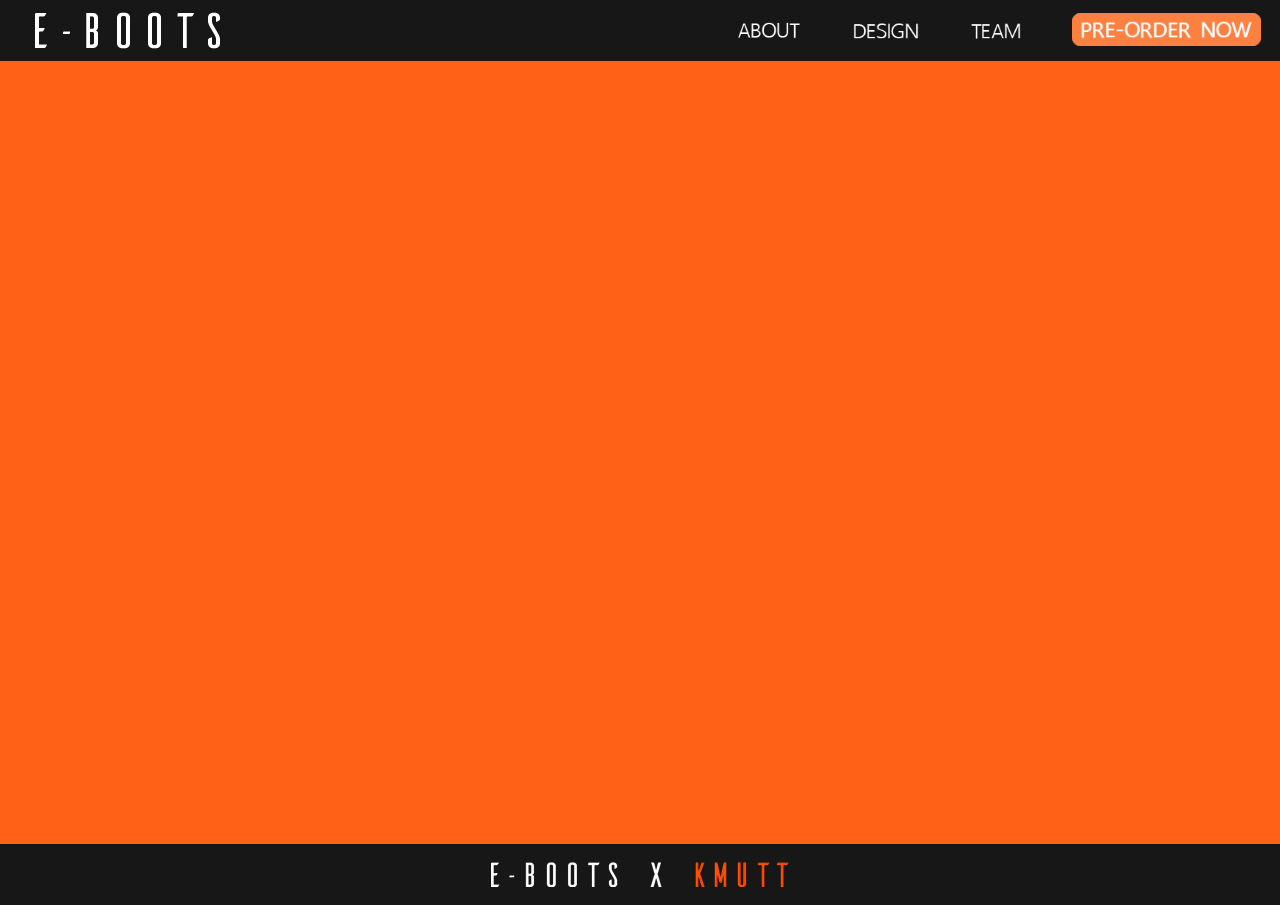
<file: design.html>
<!DOCTYPE html>
<html class="nojs html css_verticalspacer" lang="en-US">
 <head>

  <meta http-equiv="Content-type" content="text/html;charset=UTF-8"/>
  <meta name="generator" content="2018.0.0.379"/>
  <meta name="viewport" content="width=device-width, initial-scale=1.0"/>
  
  <script type="text/javascript">
   // Update the 'nojs'/'js' class on the html node
document.documentElement.className = document.documentElement.className.replace(/\bnojs\b/g, 'js');

// Check that all required assets are uploaded and up-to-date
if(typeof Muse == "undefined") window.Muse = {}; window.Muse.assets = {"required":["museutils.js", "museconfig.js", "jquery.watch.js", "require.js", "design.css"], "outOfDate":[]};
</script>
  
  <title>DESIGN</title>
  <!-- CSS -->
  <link rel="stylesheet" type="text/css" href="css/site_global.css?crc=444006867"/>
  <link rel="stylesheet" type="text/css" href="css/master_a-master.css?crc=397226422"/>
  <link rel="stylesheet" type="text/css" href="css/design.css?crc=3995842743" id="pagesheet"/>
  <!-- IE-only CSS -->
  <!--[if lt IE 9]>
  <link rel="stylesheet" type="text/css" href="css/nomq_preview_master_a-master.css?crc=230545620" id="nomq_pagesheet"/>
  <![endif]-->
   </head>
 <body>

  <div class="clearfix borderbox" id="page"><!-- group -->
   <div class="browser_width grpelem" id="u242-bw">
    <div id="u242"><!-- group -->
     <div class="clearfix" id="u242_align_to_page">
      <a class="nonblock nontext grpelem" id="u117" href="index.html" data-sizePolicy="fixed" data-pintopage="page_fluidx"><!-- simple frame --></a>
      <a class="nonblock nontext grpelem" id="u166" href="about.html"><!-- simple frame --></a>
      <a class="nonblock nontext MuseLinkActive grpelem" id="u184" href="design.html"><!-- simple frame --></a>
      <a class="nonblock nontext grpelem" id="u202" href="team.html"><!-- simple frame --></a>
      <a class="nonblock nontext grpelem" id="u141" href="pre-order.html"><!-- simple frame --></a>
     </div>
    </div>
   </div>
   <div class="verticalspacer" data-offset-top="0" data-content-above-spacer="61" data-content-below-spacer="59" data-sizePolicy="fixed" data-pintopage="page_fixedLeft"></div>
   <div class="browser_width grpelem" id="u420-bw">
    <div id="u420"><!-- group -->
     <div class="clearfix" id="u420_align_to_page">
      <div class="clip_frame grpelem" id="u435" data-sizePolicy="fixed" data-pintopage="page_fixedCenter"><!-- image -->
       <img class="block" id="u435_img" src="images/footer.png?crc=456317782" alt="" width="298" height="25"/>
      </div>
     </div>
    </div>
   </div>
  </div>
  <!-- Other scripts -->
  <script type="text/javascript">
   // Decide weather to suppress missing file error or not based on preference setting
var suppressMissingFileError = false
</script>
  <script type="text/javascript">
   window.Muse.assets.check=function(d){if(!window.Muse.assets.checked){window.Muse.assets.checked=!0;var b={},c=function(a,b){if(window.getComputedStyle){var c=window.getComputedStyle(a,null);return c&&c.getPropertyValue(b)||c&&c[b]||""}if(document.documentElement.currentStyle)return(c=a.currentStyle)&&c[b]||a.style&&a.style[b]||"";return""},a=function(a){if(a.match(/^rgb/))return a=a.replace(/\s+/g,"").match(/([\d\,]+)/gi)[0].split(","),(parseInt(a[0])<<16)+(parseInt(a[1])<<8)+parseInt(a[2]);if(a.match(/^\#/))return parseInt(a.substr(1),
16);return 0},g=function(g){for(var f=document.getElementsByTagName("link"),h=0;h<f.length;h++)if("text/css"==f[h].type){var i=(f[h].href||"").match(/\/?css\/([\w\-]+\.css)\?crc=(\d+)/);if(!i||!i[1]||!i[2])break;b[i[1]]=i[2]}f=document.createElement("div");f.className="version";f.style.cssText="display:none; width:1px; height:1px;";document.getElementsByTagName("body")[0].appendChild(f);for(h=0;h<Muse.assets.required.length;){var i=Muse.assets.required[h],l=i.match(/([\w\-\.]+)\.(\w+)$/),k=l&&l[1]?
l[1]:null,l=l&&l[2]?l[2]:null;switch(l.toLowerCase()){case "css":k=k.replace(/\W/gi,"_").replace(/^([^a-z])/gi,"_$1");f.className+=" "+k;k=a(c(f,"color"));l=a(c(f,"backgroundColor"));k!=0||l!=0?(Muse.assets.required.splice(h,1),"undefined"!=typeof b[i]&&(k!=b[i]>>>24||l!=(b[i]&16777215))&&Muse.assets.outOfDate.push(i)):h++;f.className="version";break;case "js":h++;break;default:throw Error("Unsupported file type: "+l);}}d?d().jquery!="1.8.3"&&Muse.assets.outOfDate.push("jquery-1.8.3.min.js"):Muse.assets.required.push("jquery-1.8.3.min.js");
f.parentNode.removeChild(f);if(Muse.assets.outOfDate.length||Muse.assets.required.length)f="Some files on the server may be missing or incorrect. Clear browser cache and try again. If the problem persists please contact website author.",g&&Muse.assets.outOfDate.length&&(f+="\nOut of date: "+Muse.assets.outOfDate.join(",")),g&&Muse.assets.required.length&&(f+="\nMissing: "+Muse.assets.required.join(",")),suppressMissingFileError?(f+="\nUse SuppressMissingFileError key in AppPrefs.xml to show missing file error pop up.",console.log(f)):alert(f)};location&&location.search&&location.search.match&&location.search.match(/muse_debug/gi)?
setTimeout(function(){g(!0)},5E3):g()}};
var muse_init=function(){require.config({baseUrl:""});require(["jquery","museutils","whatinput","jquery.watch"],function(d){var $ = d;$(document).ready(function(){try{
window.Muse.assets.check($);/* body */
Muse.Utils.transformMarkupToFixBrowserProblemsPreInit();/* body */
Muse.Utils.prepHyperlinks(true);/* body */
Muse.Utils.resizeHeight('.browser_width');/* resize height */
Muse.Utils.requestAnimationFrame(function() { $('body').addClass('initialized'); });/* mark body as initialized */
Muse.Utils.makeButtonsVisibleAfterSettingMinWidth();/* body */
Muse.Utils.fullPage('#page');/* 100% height page */
Muse.Utils.showWidgetsWhenReady();/* body */
Muse.Utils.transformMarkupToFixBrowserProblems();/* body */
}catch(b){if(b&&"function"==typeof b.notify?b.notify():Muse.Assert.fail("Error calling selector function: "+b),false)throw b;}})})};

</script>
  <!-- RequireJS script -->
  <script src="scripts/require.js?crc=4157109226" type="text/javascript" async data-main="scripts/museconfig.js?crc=4153641093" onload="if (requirejs) requirejs.onError = function(requireType, requireModule) { if (requireType && requireType.toString && requireType.toString().indexOf && 0 <= requireType.toString().indexOf('#scripterror')) window.Muse.assets.check(); }" onerror="window.Muse.assets.check();"></script>
   </body>
</html>
</file>
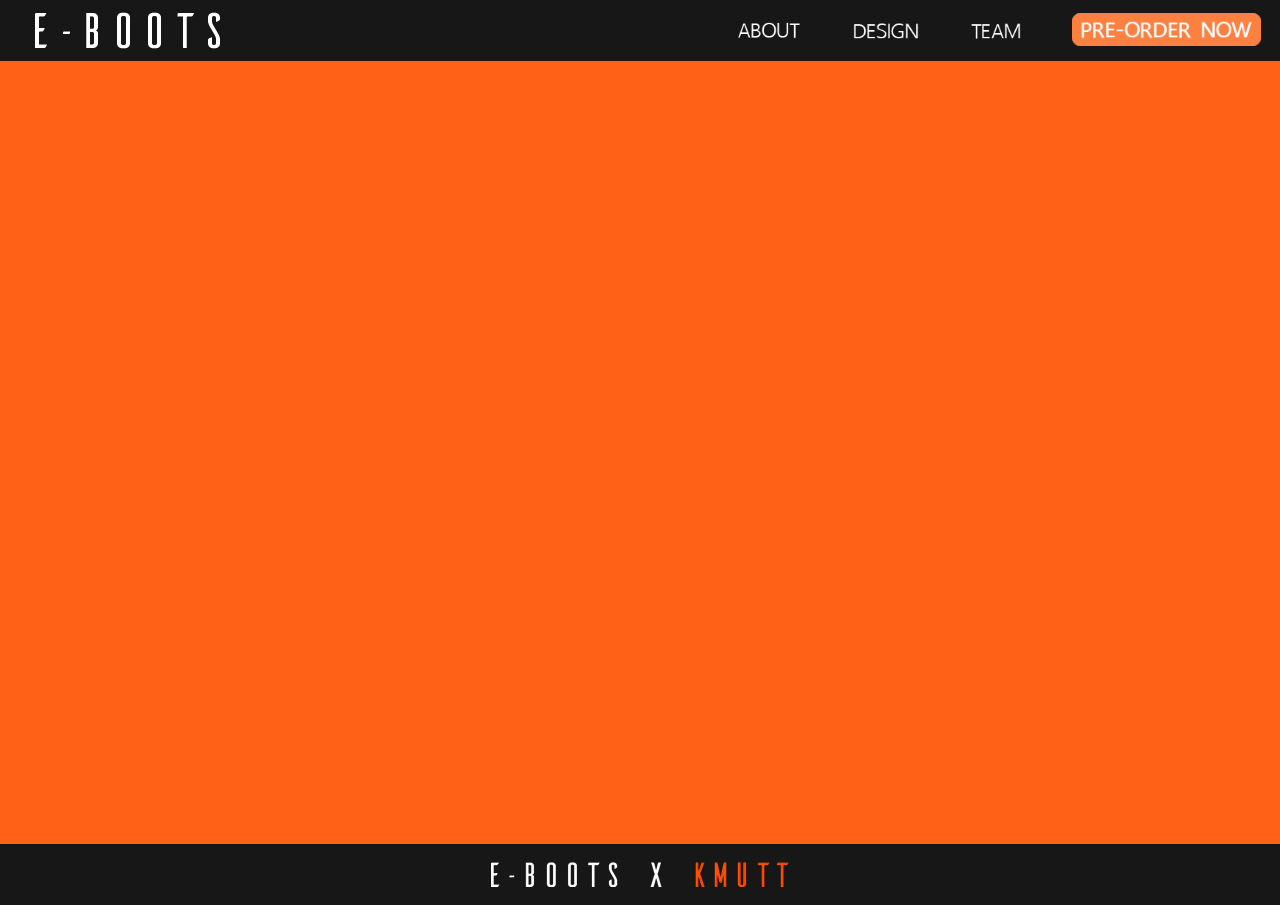
<file: pre-order.html>
<!DOCTYPE html>
<html class="nojs html css_verticalspacer" lang="en-US">
 <head>

  <meta http-equiv="Content-type" content="text/html;charset=UTF-8"/>
  <meta name="generator" content="2018.0.0.379"/>
  <meta name="viewport" content="width=device-width, initial-scale=1.0"/>
  
  <script type="text/javascript">
   // Update the 'nojs'/'js' class on the html node
document.documentElement.className = document.documentElement.className.replace(/\bnojs\b/g, 'js');

// Check that all required assets are uploaded and up-to-date
if(typeof Muse == "undefined") window.Muse = {}; window.Muse.assets = {"required":["museutils.js", "museconfig.js", "jquery.watch.js", "require.js", "pre-order.css"], "outOfDate":[]};
</script>
  
  <title>PRE-ORDER</title>
  <!-- CSS -->
  <link rel="stylesheet" type="text/css" href="css/site_global.css?crc=444006867"/>
  <link rel="stylesheet" type="text/css" href="css/master_a-master.css?crc=397226422"/>
  <link rel="stylesheet" type="text/css" href="css/pre-order.css?crc=3995842743" id="pagesheet"/>
  <!-- IE-only CSS -->
  <!--[if lt IE 9]>
  <link rel="stylesheet" type="text/css" href="css/nomq_preview_master_a-master.css?crc=230545620" id="nomq_pagesheet"/>
  <![endif]-->
   </head>
 <body>

  <div class="clearfix borderbox" id="page"><!-- group -->
   <div class="browser_width grpelem" id="u242-bw">
    <div id="u242"><!-- group -->
     <div class="clearfix" id="u242_align_to_page">
      <a class="nonblock nontext grpelem" id="u117" href="index.html" data-sizePolicy="fixed" data-pintopage="page_fluidx"><!-- simple frame --></a>
      <a class="nonblock nontext grpelem" id="u166" href="about.html"><!-- simple frame --></a>
      <a class="nonblock nontext grpelem" id="u184" href="design.html"><!-- simple frame --></a>
      <a class="nonblock nontext grpelem" id="u202" href="team.html"><!-- simple frame --></a>
      <a class="nonblock nontext MuseLinkActive grpelem" id="u141" href="pre-order.html"><!-- simple frame --></a>
     </div>
    </div>
   </div>
   <div class="verticalspacer" data-offset-top="0" data-content-above-spacer="61" data-content-below-spacer="59" data-sizePolicy="fixed" data-pintopage="page_fixedLeft"></div>
   <div class="browser_width grpelem" id="u420-bw">
    <div id="u420"><!-- group -->
     <div class="clearfix" id="u420_align_to_page">
      <div class="clip_frame grpelem" id="u435" data-sizePolicy="fixed" data-pintopage="page_fixedCenter"><!-- image -->
       <img class="block" id="u435_img" src="images/footer.png?crc=456317782" alt="" width="298" height="25"/>
      </div>
     </div>
    </div>
   </div>
  </div>
  <!-- Other scripts -->
  <script type="text/javascript">
   // Decide weather to suppress missing file error or not based on preference setting
var suppressMissingFileError = false
</script>
  <script type="text/javascript">
   window.Muse.assets.check=function(d){if(!window.Muse.assets.checked){window.Muse.assets.checked=!0;var b={},c=function(a,b){if(window.getComputedStyle){var c=window.getComputedStyle(a,null);return c&&c.getPropertyValue(b)||c&&c[b]||""}if(document.documentElement.currentStyle)return(c=a.currentStyle)&&c[b]||a.style&&a.style[b]||"";return""},a=function(a){if(a.match(/^rgb/))return a=a.replace(/\s+/g,"").match(/([\d\,]+)/gi)[0].split(","),(parseInt(a[0])<<16)+(parseInt(a[1])<<8)+parseInt(a[2]);if(a.match(/^\#/))return parseInt(a.substr(1),
16);return 0},g=function(g){for(var f=document.getElementsByTagName("link"),h=0;h<f.length;h++)if("text/css"==f[h].type){var i=(f[h].href||"").match(/\/?css\/([\w\-]+\.css)\?crc=(\d+)/);if(!i||!i[1]||!i[2])break;b[i[1]]=i[2]}f=document.createElement("div");f.className="version";f.style.cssText="display:none; width:1px; height:1px;";document.getElementsByTagName("body")[0].appendChild(f);for(h=0;h<Muse.assets.required.length;){var i=Muse.assets.required[h],l=i.match(/([\w\-\.]+)\.(\w+)$/),k=l&&l[1]?
l[1]:null,l=l&&l[2]?l[2]:null;switch(l.toLowerCase()){case "css":k=k.replace(/\W/gi,"_").replace(/^([^a-z])/gi,"_$1");f.className+=" "+k;k=a(c(f,"color"));l=a(c(f,"backgroundColor"));k!=0||l!=0?(Muse.assets.required.splice(h,1),"undefined"!=typeof b[i]&&(k!=b[i]>>>24||l!=(b[i]&16777215))&&Muse.assets.outOfDate.push(i)):h++;f.className="version";break;case "js":h++;break;default:throw Error("Unsupported file type: "+l);}}d?d().jquery!="1.8.3"&&Muse.assets.outOfDate.push("jquery-1.8.3.min.js"):Muse.assets.required.push("jquery-1.8.3.min.js");
f.parentNode.removeChild(f);if(Muse.assets.outOfDate.length||Muse.assets.required.length)f="Some files on the server may be missing or incorrect. Clear browser cache and try again. If the problem persists please contact website author.",g&&Muse.assets.outOfDate.length&&(f+="\nOut of date: "+Muse.assets.outOfDate.join(",")),g&&Muse.assets.required.length&&(f+="\nMissing: "+Muse.assets.required.join(",")),suppressMissingFileError?(f+="\nUse SuppressMissingFileError key in AppPrefs.xml to show missing file error pop up.",console.log(f)):alert(f)};location&&location.search&&location.search.match&&location.search.match(/muse_debug/gi)?
setTimeout(function(){g(!0)},5E3):g()}};
var muse_init=function(){require.config({baseUrl:""});require(["jquery","museutils","whatinput","jquery.watch"],function(d){var $ = d;$(document).ready(function(){try{
window.Muse.assets.check($);/* body */
Muse.Utils.transformMarkupToFixBrowserProblemsPreInit();/* body */
Muse.Utils.prepHyperlinks(true);/* body */
Muse.Utils.resizeHeight('.browser_width');/* resize height */
Muse.Utils.requestAnimationFrame(function() { $('body').addClass('initialized'); });/* mark body as initialized */
Muse.Utils.makeButtonsVisibleAfterSettingMinWidth();/* body */
Muse.Utils.fullPage('#page');/* 100% height page */
Muse.Utils.showWidgetsWhenReady();/* body */
Muse.Utils.transformMarkupToFixBrowserProblems();/* body */
}catch(b){if(b&&"function"==typeof b.notify?b.notify():Muse.Assert.fail("Error calling selector function: "+b),false)throw b;}})})};

</script>
  <!-- RequireJS script -->
  <script src="scripts/require.js?crc=4157109226" type="text/javascript" async data-main="scripts/museconfig.js?crc=4153641093" onload="if (requirejs) requirejs.onError = function(requireType, requireModule) { if (requireType && requireType.toString && requireType.toString().indexOf && 0 <= requireType.toString().indexOf('#scripterror')) window.Muse.assets.check(); }" onerror="window.Muse.assets.check();"></script>
   </body>
</html>
</file>
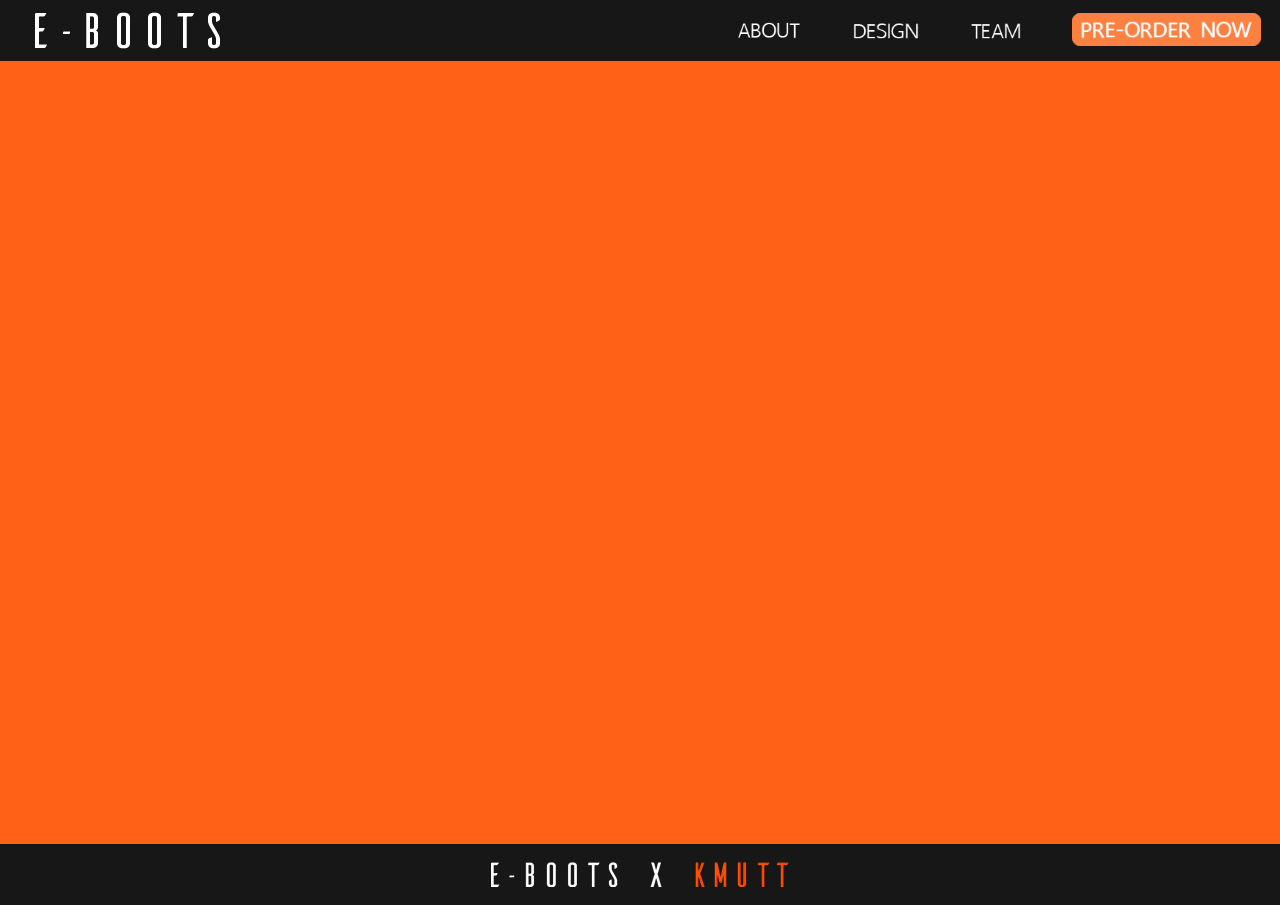
<file: team.html>
<!DOCTYPE html>
<html class="nojs html css_verticalspacer" lang="en-US">
 <head>

  <meta http-equiv="Content-type" content="text/html;charset=UTF-8"/>
  <meta name="generator" content="2018.0.0.379"/>
  <meta name="viewport" content="width=device-width, initial-scale=1.0"/>
  
  <script type="text/javascript">
   // Update the 'nojs'/'js' class on the html node
document.documentElement.className = document.documentElement.className.replace(/\bnojs\b/g, 'js');

// Check that all required assets are uploaded and up-to-date
if(typeof Muse == "undefined") window.Muse = {}; window.Muse.assets = {"required":["museutils.js", "museconfig.js", "jquery.watch.js", "require.js", "team.css"], "outOfDate":[]};
</script>
  
  <title>TEAM</title>
  <!-- CSS -->
  <link rel="stylesheet" type="text/css" href="css/site_global.css?crc=444006867"/>
  <link rel="stylesheet" type="text/css" href="css/master_a-master.css?crc=397226422"/>
  <link rel="stylesheet" type="text/css" href="css/team.css?crc=3995842743" id="pagesheet"/>
  <!-- IE-only CSS -->
  <!--[if lt IE 9]>
  <link rel="stylesheet" type="text/css" href="css/nomq_preview_master_a-master.css?crc=230545620" id="nomq_pagesheet"/>
  <![endif]-->
   </head>
 <body>

  <div class="clearfix borderbox" id="page"><!-- group -->
   <div class="browser_width grpelem" id="u242-bw">
    <div id="u242"><!-- group -->
     <div class="clearfix" id="u242_align_to_page">
      <a class="nonblock nontext grpelem" id="u117" href="index.html" data-sizePolicy="fixed" data-pintopage="page_fluidx"><!-- simple frame --></a>
      <a class="nonblock nontext grpelem" id="u166" href="about.html"><!-- simple frame --></a>
      <a class="nonblock nontext grpelem" id="u184" href="design.html"><!-- simple frame --></a>
      <a class="nonblock nontext MuseLinkActive grpelem" id="u202" href="team.html"><!-- simple frame --></a>
      <a class="nonblock nontext grpelem" id="u141" href="pre-order.html"><!-- simple frame --></a>
     </div>
    </div>
   </div>
   <div class="verticalspacer" data-offset-top="0" data-content-above-spacer="61" data-content-below-spacer="59" data-sizePolicy="fixed" data-pintopage="page_fixedLeft"></div>
   <div class="browser_width grpelem" id="u420-bw">
    <div id="u420"><!-- group -->
     <div class="clearfix" id="u420_align_to_page">
      <div class="clip_frame grpelem" id="u435" data-sizePolicy="fixed" data-pintopage="page_fixedCenter"><!-- image -->
       <img class="block" id="u435_img" src="images/footer.png?crc=456317782" alt="" width="298" height="25"/>
      </div>
     </div>
    </div>
   </div>
  </div>
  <!-- Other scripts -->
  <script type="text/javascript">
   // Decide weather to suppress missing file error or not based on preference setting
var suppressMissingFileError = false
</script>
  <script type="text/javascript">
   window.Muse.assets.check=function(d){if(!window.Muse.assets.checked){window.Muse.assets.checked=!0;var b={},c=function(a,b){if(window.getComputedStyle){var c=window.getComputedStyle(a,null);return c&&c.getPropertyValue(b)||c&&c[b]||""}if(document.documentElement.currentStyle)return(c=a.currentStyle)&&c[b]||a.style&&a.style[b]||"";return""},a=function(a){if(a.match(/^rgb/))return a=a.replace(/\s+/g,"").match(/([\d\,]+)/gi)[0].split(","),(parseInt(a[0])<<16)+(parseInt(a[1])<<8)+parseInt(a[2]);if(a.match(/^\#/))return parseInt(a.substr(1),
16);return 0},g=function(g){for(var f=document.getElementsByTagName("link"),h=0;h<f.length;h++)if("text/css"==f[h].type){var i=(f[h].href||"").match(/\/?css\/([\w\-]+\.css)\?crc=(\d+)/);if(!i||!i[1]||!i[2])break;b[i[1]]=i[2]}f=document.createElement("div");f.className="version";f.style.cssText="display:none; width:1px; height:1px;";document.getElementsByTagName("body")[0].appendChild(f);for(h=0;h<Muse.assets.required.length;){var i=Muse.assets.required[h],l=i.match(/([\w\-\.]+)\.(\w+)$/),k=l&&l[1]?
l[1]:null,l=l&&l[2]?l[2]:null;switch(l.toLowerCase()){case "css":k=k.replace(/\W/gi,"_").replace(/^([^a-z])/gi,"_$1");f.className+=" "+k;k=a(c(f,"color"));l=a(c(f,"backgroundColor"));k!=0||l!=0?(Muse.assets.required.splice(h,1),"undefined"!=typeof b[i]&&(k!=b[i]>>>24||l!=(b[i]&16777215))&&Muse.assets.outOfDate.push(i)):h++;f.className="version";break;case "js":h++;break;default:throw Error("Unsupported file type: "+l);}}d?d().jquery!="1.8.3"&&Muse.assets.outOfDate.push("jquery-1.8.3.min.js"):Muse.assets.required.push("jquery-1.8.3.min.js");
f.parentNode.removeChild(f);if(Muse.assets.outOfDate.length||Muse.assets.required.length)f="Some files on the server may be missing or incorrect. Clear browser cache and try again. If the problem persists please contact website author.",g&&Muse.assets.outOfDate.length&&(f+="\nOut of date: "+Muse.assets.outOfDate.join(",")),g&&Muse.assets.required.length&&(f+="\nMissing: "+Muse.assets.required.join(",")),suppressMissingFileError?(f+="\nUse SuppressMissingFileError key in AppPrefs.xml to show missing file error pop up.",console.log(f)):alert(f)};location&&location.search&&location.search.match&&location.search.match(/muse_debug/gi)?
setTimeout(function(){g(!0)},5E3):g()}};
var muse_init=function(){require.config({baseUrl:""});require(["jquery","museutils","whatinput","jquery.watch"],function(d){var $ = d;$(document).ready(function(){try{
window.Muse.assets.check($);/* body */
Muse.Utils.transformMarkupToFixBrowserProblemsPreInit();/* body */
Muse.Utils.prepHyperlinks(true);/* body */
Muse.Utils.resizeHeight('.browser_width');/* resize height */
Muse.Utils.requestAnimationFrame(function() { $('body').addClass('initialized'); });/* mark body as initialized */
Muse.Utils.makeButtonsVisibleAfterSettingMinWidth();/* body */
Muse.Utils.fullPage('#page');/* 100% height page */
Muse.Utils.showWidgetsWhenReady();/* body */
Muse.Utils.transformMarkupToFixBrowserProblems();/* body */
}catch(b){if(b&&"function"==typeof b.notify?b.notify():Muse.Assert.fail("Error calling selector function: "+b),false)throw b;}})})};

</script>
  <!-- RequireJS script -->
  <script src="scripts/require.js?crc=4157109226" type="text/javascript" async data-main="scripts/museconfig.js?crc=4153641093" onload="if (requirejs) requirejs.onError = function(requireType, requireModule) { if (requireType && requireType.toString && requireType.toString().indexOf && 0 <= requireType.toString().indexOf('#scripterror')) window.Muse.assets.check(); }" onerror="window.Muse.assets.check();"></script>
   </body>
</html>
</file>
<file: css/site_global.css>
html{min-height:100%;min-width:100%;-ms-text-size-adjust:none;}body,div,dl,dt,dd,ul,ol,li,nav,h1,h2,h3,h4,h5,h6,pre,code,form,fieldset,legend,input,button,textarea,p,blockquote,th,td,a{margin:0px;padding:0px;border-width:0px;border-style:solid;border-color:transparent;-webkit-transform-origin:left top;-ms-transform-origin:left top;-o-transform-origin:left top;transform-origin:left top;background-repeat:no-repeat;}button.submit-btn{-moz-box-sizing:content-box;-webkit-box-sizing:content-box;box-sizing:content-box;}.transition{-webkit-transition-property:background-image,background-position,background-color,border-color,border-radius,color,font-size,font-style,font-weight,letter-spacing,line-height,text-align,box-shadow,text-shadow,opacity;transition-property:background-image,background-position,background-color,border-color,border-radius,color,font-size,font-style,font-weight,letter-spacing,line-height,text-align,box-shadow,text-shadow,opacity;}.transition *{-webkit-transition:inherit;transition:inherit;}table{border-collapse:collapse;border-spacing:0px;}fieldset,img{border:0px;border-style:solid;-webkit-transform-origin:left top;-ms-transform-origin:left top;-o-transform-origin:left top;transform-origin:left top;}address,caption,cite,code,dfn,em,strong,th,var,optgroup{font-style:inherit;font-weight:inherit;}del,ins{text-decoration:none;}li{list-style:none;}caption,th{text-align:left;}h1,h2,h3,h4,h5,h6{font-size:100%;font-weight:inherit;}input,button,textarea,select,optgroup,option{font-family:inherit;font-size:inherit;font-style:inherit;font-weight:inherit;}.form-grp input,.form-grp textarea{-webkit-appearance:none;-webkit-border-radius:0;}body{font-family:Arial, Helvetica Neue, Helvetica, sans-serif;text-align:left;font-size:14px;line-height:17px;word-wrap:break-word;text-rendering:optimizeLegibility;-moz-font-feature-settings:'liga';-ms-font-feature-settings:'liga';-webkit-font-feature-settings:'liga';font-feature-settings:'liga';}a:link{color:#0000FF;text-decoration:underline;}a:visited{color:#800080;text-decoration:underline;}a:hover{color:#0000FF;text-decoration:underline;}a:active{color:#EE0000;text-decoration:underline;}a.nontext{color:black;text-decoration:none;font-style:normal;font-weight:normal;}.normal_text{color:#000000;direction:ltr;font-family:Arial, Helvetica Neue, Helvetica, sans-serif;font-size:14px;font-style:normal;font-weight:normal;letter-spacing:0px;line-height:17px;text-align:left;text-decoration:none;text-indent:0px;text-transform:none;vertical-align:0px;padding:0px;}.list0 li:before{position:absolute;right:100%;letter-spacing:0px;text-decoration:none;font-weight:normal;font-style:normal;}.rtl-list li:before{right:auto;left:100%;}.nls-None > li:before,.nls-None .list3 > li:before,.nls-None .list6 > li:before{margin-right:6px;content:'•';}.nls-None .list1 > li:before,.nls-None .list4 > li:before,.nls-None .list7 > li:before{margin-right:6px;content:'○';}.nls-None,.nls-None .list1,.nls-None .list2,.nls-None .list3,.nls-None .list4,.nls-None .list5,.nls-None .list6,.nls-None .list7,.nls-None .list8{padding-left:34px;}.nls-None.rtl-list,.nls-None .list1.rtl-list,.nls-None .list2.rtl-list,.nls-None .list3.rtl-list,.nls-None .list4.rtl-list,.nls-None .list5.rtl-list,.nls-None .list6.rtl-list,.nls-None .list7.rtl-list,.nls-None .list8.rtl-list{padding-left:0px;padding-right:34px;}.nls-None .list2 > li:before,.nls-None .list5 > li:before,.nls-None .list8 > li:before{margin-right:6px;content:'-';}.nls-None.rtl-list > li:before,.nls-None .list1.rtl-list > li:before,.nls-None .list2.rtl-list > li:before,.nls-None .list3.rtl-list > li:before,.nls-None .list4.rtl-list > li:before,.nls-None .list5.rtl-list > li:before,.nls-None .list6.rtl-list > li:before,.nls-None .list7.rtl-list > li:before,.nls-None .list8.rtl-list > li:before{margin-right:0px;margin-left:6px;}.TabbedPanelsTab{white-space:nowrap;}.MenuBar .MenuBarView,.MenuBar .SubMenuView{display:block;list-style:none;}.MenuBar .SubMenu{display:none;position:absolute;}.NoWrap{white-space:nowrap;word-wrap:normal;}.rootelem{margin-left:auto;margin-right:auto;}.colelem{display:inline;float:left;clear:both;}.clearfix:after{content:"\0020";visibility:hidden;display:block;height:0px;clear:both;}*:first-child+html .clearfix{zoom:1;}.clip_frame{overflow:hidden;}.popup_anchor{position:relative;width:0px;height:0px;}.allow_click_through *{pointer-events:auto;}.popup_element{z-index:100000;}.svg{display:block;vertical-align:top;}span.wrap{content:'';clear:left;display:block;}span.actAsInlineDiv{display:inline-block;}.position_content,.excludeFromNormalFlow{float:left;}.preload_images{position:absolute;overflow:hidden;left:-9999px;top:-9999px;height:1px;width:1px;}.preload{height:1px;width:1px;}.animateStates{-webkit-transition:0.3s ease-in-out;-moz-transition:0.3s ease-in-out;-o-transition:0.3s ease-in-out;transition:0.3s ease-in-out;}[data-whatinput="mouse"] *:focus,[data-whatinput="touch"] *:focus,input:focus,textarea:focus{outline:none;}textarea{resize:none;overflow:auto;}.allow_click_through,.fld-prompt{pointer-events:none;}.wrapped-input{position:absolute;top:0px;left:0px;background:transparent;border:none;}.submit-btn{z-index:50000;cursor:pointer;}.anchor_item{width:22px;height:18px;}.MenuBar .SubMenuVisible,.MenuBarVertical .SubMenuVisible,.MenuBar .SubMenu .SubMenuVisible,.popup_element.Active,span.actAsPara,.actAsDiv,a.nonblock.nontext,img.block{display:block;}.widget_invisible,.js .invi,.js .mse_pre_init{visibility:hidden;}.ose_ei{visibility:hidden;z-index:0;}.no_vert_scroll{overflow-y:hidden;}.always_vert_scroll{overflow-y:scroll;}.always_horz_scroll{overflow-x:scroll;}.fullscreen{overflow:hidden;left:0px;top:0px;position:fixed;height:100%;width:100%;-moz-box-sizing:border-box;-webkit-box-sizing:border-box;-ms-box-sizing:border-box;box-sizing:border-box;}.fullwidth{position:absolute;}.borderbox{-moz-box-sizing:border-box;-webkit-box-sizing:border-box;-ms-box-sizing:border-box;box-sizing:border-box;}.scroll_wrapper{position:absolute;overflow:auto;left:0px;right:0px;top:0px;bottom:0px;padding-top:0px;padding-bottom:0px;margin-top:0px;margin-bottom:0px;}.browser_width > *{position:absolute;left:0px;right:0px;}.grpelem,.accordion_wrapper{display:inline;float:left;}.fld-checkbox input[type=checkbox],.fld-radiobutton input[type=radio]{position:absolute;overflow:hidden;clip:rect(0px, 0px, 0px, 0px);height:1px;width:1px;margin:-1px;padding:0px;border:0px;}.fld-checkbox input[type=checkbox] + label,.fld-radiobutton input[type=radio] + label{display:inline-block;background-repeat:no-repeat;cursor:pointer;float:left;width:100%;height:100%;}.pointer_cursor,.fld-recaptcha-mode,.fld-recaptcha-refresh,.fld-recaptcha-help{cursor:pointer;}p,h1,h2,h3,h4,h5,h6,ol,ul,span.actAsPara{max-height:1000000px;}.superscript{vertical-align:super;font-size:66%;line-height:0px;}.subscript{vertical-align:sub;font-size:66%;line-height:0px;}.horizontalSlideShow{-ms-touch-action:pan-y;touch-action:pan-y;}.verticalSlideShow{-ms-touch-action:pan-x;touch-action:pan-x;}.colelem100,.verticalspacer{clear:both;}.list0 li,.MenuBar .MenuItemContainer,.SlideShowContentPanel .fullscreen img,.css_verticalspacer .verticalspacer{position:relative;}.popup_element.Inactive,.js .disn,.js .an_invi,.hidden,.breakpoint{display:none;}#muse_css_mq{position:absolute;display:none;background-color:#FFFFFE;}.fluid_height_spacer{width:0.01px;}.muse_check_css{display:none;position:fixed;}@media screen and (-webkit-min-device-pixel-ratio:0){body{text-rendering:auto;}}
</file>
<file: css/master_a-master.css>
#u117{opacity:1;-ms-filter:"progid:DXImageTransform.Microsoft.Alpha(Opacity=100)";filter:alpha(opacity=100);background:transparent url("../images/logo-e-boots%20over.png?crc=405517152") no-repeat left top;background-size:contain;}#u117:hover{opacity:1;-ms-filter:"progid:DXImageTransform.Microsoft.Alpha(Opacity=100)";filter:alpha(opacity=100);background:transparent url("../images/logo-e-boots%20roll%20over.png?crc=4187578405") no-repeat left top;background-size:contain;}#u117:active{opacity:1;-ms-filter:"progid:DXImageTransform.Microsoft.Alpha(Opacity=100)";filter:alpha(opacity=100);background:transparent url("../images/logo-e-boots%20over%20copy%202.png?crc=228734668") no-repeat left top;background-size:contain;}#u166{opacity:1;-ms-filter:"progid:DXImageTransform.Microsoft.Alpha(Opacity=100)";filter:alpha(opacity=100);background:transparent url("../images/about-about.png?crc=91537181") no-repeat left top;background-size:contain;}#u166:hover{opacity:1;-ms-filter:"progid:DXImageTransform.Microsoft.Alpha(Opacity=100)";filter:alpha(opacity=100);background:transparent url("../images/about-about2.png?crc=3896132456") no-repeat left top;background-size:contain;}#u184{opacity:1;-ms-filter:"progid:DXImageTransform.Microsoft.Alpha(Opacity=100)";filter:alpha(opacity=100);background:transparent url("../images/design-design.png?crc=3919276686") no-repeat left top;background-size:contain;}#u184:hover{opacity:1;-ms-filter:"progid:DXImageTransform.Microsoft.Alpha(Opacity=100)";filter:alpha(opacity=100);background:transparent url("../images/design-design2.png?crc=4190248981") no-repeat left top;background-size:contain;}#u202{opacity:1;-ms-filter:"progid:DXImageTransform.Microsoft.Alpha(Opacity=100)";filter:alpha(opacity=100);background:transparent url("../images/team-team%20.png?crc=409949605") no-repeat left top;background-size:contain;}#u202:hover{opacity:1;-ms-filter:"progid:DXImageTransform.Microsoft.Alpha(Opacity=100)";filter:alpha(opacity=100);background:transparent url("../images/team-team%202.png?crc=4178311325") no-repeat left top;background-size:contain;}#u141{opacity:1;-ms-filter:"progid:DXImageTransform.Microsoft.Alpha(Opacity=100)";filter:alpha(opacity=100);background:transparent url("../images/preor.png?crc=273552767") no-repeat left top;background-size:contain;}#u141:hover{opacity:1;-ms-filter:"progid:DXImageTransform.Microsoft.Alpha(Opacity=100)";filter:alpha(opacity=100);background:transparent url("../images/preor-2.png?crc=4171833319") no-repeat left top;background-size:contain;}#u141:active{opacity:1;-ms-filter:"progid:DXImageTransform.Microsoft.Alpha(Opacity=100)";filter:alpha(opacity=100);background:transparent url("../images/preor-3.png?crc=277521955") no-repeat left top;background-size:contain;}#u242,#u420{background-color:#171717;}#u242_align_to_page,#u420_align_to_page{max-width:1366px;}#u435{background-color:transparent;}@media (min-width: 1101px), print{#u242_align_to_page,#u420_align_to_page{max-width:1366px;}}@media (min-width: 601px) and (max-width: 1100px){#u242_align_to_page,#u420_align_to_page{max-width:1100px;}}@media (max-width: 600px){#u242_align_to_page,#u420_align_to_page{max-width:600px;}}
</file>
<file: css/design.css>
.version.design{color:#0000EE;background-color:#2BB8B7;}#muse_css_mq{background-color:#FFFFFF;}#page{z-index:1;min-height:862px;background-image:none;border-width:0px;border-color:#000000;background-color:transparent;width:100%;max-width:1366px;margin-left:auto;margin-right:auto;}#u242{z-index:2;min-height:49px;padding-bottom:12px;}#u117{z-index:3;width:190px;height:37px;position:relative;margin-right:-10000px;margin-top:12px;left:2.57%;}#u117:hover{width:190px;height:37px;min-height:0px;margin:12px -10000px 0px 0%;}#u117:active{width:190px;height:37px;min-height:0px;margin:12px -10000px 0px 0%;}#u166{z-index:5;height:17px;position:relative;margin-right:-10000px;margin-top:22px;width:4.98%;left:57.69%;}#u166:hover{height:17px;min-height:0px;width:4.98%;margin:22px -10000px 0px 0%;}#u184{z-index:6;height:17px;position:relative;margin-right:-10000px;margin-top:22px;width:5.28%;left:66.62%;}#u184:hover{height:17px;min-height:0px;width:5.28%;margin:22px -10000px 0px 0%;}#u202{z-index:7;height:17px;position:relative;margin-right:-10000px;margin-top:22px;width:4.1%;left:75.77%;}#u202:hover{height:17px;min-height:0px;width:4.1%;margin:22px -10000px 0px 0%;}#u141{z-index:4;height:35px;position:relative;margin-right:-10000px;margin-top:13px;width:14.79%;left:83.75%;}#u141:hover{height:35px;min-height:0px;width:14.79%;margin:13px -10000px 0px 0%;}#u141:active{height:35px;min-height:0px;width:14.79%;margin:13px -10000px 0px 0%;}.js body{visibility:hidden;}.js body.initialized{visibility:visible;}#u242-bw{z-index:2;min-height:49px;}.css_verticalspacer .verticalspacer{height:calc(100vh - 120px);}#u420{z-index:8;min-height:42px;padding-bottom:18px;}#u242_align_to_page,#u420_align_to_page{margin-left:auto;margin-right:auto;position:relative;}#u435{z-index:9;width:298px;position:relative;margin-right:-10000px;margin-top:18px;margin-left:50%;left:-149px;}#u420-bw{z-index:8;min-height:42px;}.html{background-color:#FF6116;}body{position:relative;min-width:320px;}.verticalspacer{min-height:783px;}
</file>
<file: css/nomq_preview_master_a-master.css>
#u242_align_to_page,#u420_align_to_page{max-width:1366px;}
</file>
<file: css/pre-order.css>
.version.pre_order{color:#0000EE;background-color:#2BB8B7;}#muse_css_mq{background-color:#FFFFFF;}#page{z-index:1;min-height:862px;background-image:none;border-width:0px;border-color:#000000;background-color:transparent;width:100%;max-width:1366px;margin-left:auto;margin-right:auto;}#u242{z-index:2;min-height:49px;padding-bottom:12px;}#u117{z-index:3;width:190px;height:37px;position:relative;margin-right:-10000px;margin-top:12px;left:2.57%;}#u117:hover{width:190px;height:37px;min-height:0px;margin:12px -10000px 0px 0%;}#u117:active{width:190px;height:37px;min-height:0px;margin:12px -10000px 0px 0%;}#u166{z-index:5;height:17px;position:relative;margin-right:-10000px;margin-top:22px;width:4.98%;left:57.69%;}#u166:hover{height:17px;min-height:0px;width:4.98%;margin:22px -10000px 0px 0%;}#u184{z-index:6;height:17px;position:relative;margin-right:-10000px;margin-top:22px;width:5.28%;left:66.62%;}#u184:hover{height:17px;min-height:0px;width:5.28%;margin:22px -10000px 0px 0%;}#u202{z-index:7;height:17px;position:relative;margin-right:-10000px;margin-top:22px;width:4.1%;left:75.77%;}#u202:hover{height:17px;min-height:0px;width:4.1%;margin:22px -10000px 0px 0%;}#u141{z-index:4;height:35px;position:relative;margin-right:-10000px;margin-top:13px;width:14.79%;left:83.75%;}#u141:hover{height:35px;min-height:0px;width:14.79%;margin:13px -10000px 0px 0%;}#u141:active{height:35px;min-height:0px;width:14.79%;margin:13px -10000px 0px 0%;}.js body{visibility:hidden;}.js body.initialized{visibility:visible;}#u242-bw{z-index:2;min-height:49px;}.css_verticalspacer .verticalspacer{height:calc(100vh - 120px);}#u420{z-index:8;min-height:42px;padding-bottom:18px;}#u242_align_to_page,#u420_align_to_page{margin-left:auto;margin-right:auto;position:relative;}#u435{z-index:9;width:298px;position:relative;margin-right:-10000px;margin-top:18px;margin-left:50%;left:-149px;}#u420-bw{z-index:8;min-height:42px;}.html{background-color:#FF6116;}body{position:relative;min-width:320px;}.verticalspacer{min-height:783px;}
</file>
<file: css/team.css>
.version.team{color:#0000EE;background-color:#2BB8B7;}#muse_css_mq{background-color:#FFFFFF;}#page{z-index:1;min-height:862px;background-image:none;border-width:0px;border-color:#000000;background-color:transparent;width:100%;max-width:1366px;margin-left:auto;margin-right:auto;}#u242{z-index:2;min-height:49px;padding-bottom:12px;}#u117{z-index:3;width:190px;height:37px;position:relative;margin-right:-10000px;margin-top:12px;left:2.57%;}#u117:hover{width:190px;height:37px;min-height:0px;margin:12px -10000px 0px 0%;}#u117:active{width:190px;height:37px;min-height:0px;margin:12px -10000px 0px 0%;}#u166{z-index:5;height:17px;position:relative;margin-right:-10000px;margin-top:22px;width:4.98%;left:57.69%;}#u166:hover{height:17px;min-height:0px;width:4.98%;margin:22px -10000px 0px 0%;}#u184{z-index:6;height:17px;position:relative;margin-right:-10000px;margin-top:22px;width:5.28%;left:66.62%;}#u184:hover{height:17px;min-height:0px;width:5.28%;margin:22px -10000px 0px 0%;}#u202{z-index:7;height:17px;position:relative;margin-right:-10000px;margin-top:22px;width:4.1%;left:75.77%;}#u202:hover{height:17px;min-height:0px;width:4.1%;margin:22px -10000px 0px 0%;}#u141{z-index:4;height:35px;position:relative;margin-right:-10000px;margin-top:13px;width:14.79%;left:83.75%;}#u141:hover{height:35px;min-height:0px;width:14.79%;margin:13px -10000px 0px 0%;}#u141:active{height:35px;min-height:0px;width:14.79%;margin:13px -10000px 0px 0%;}.js body{visibility:hidden;}.js body.initialized{visibility:visible;}#u242-bw{z-index:2;min-height:49px;}.css_verticalspacer .verticalspacer{height:calc(100vh - 120px);}#u420{z-index:8;min-height:42px;padding-bottom:18px;}#u242_align_to_page,#u420_align_to_page{margin-left:auto;margin-right:auto;position:relative;}#u435{z-index:9;width:298px;position:relative;margin-right:-10000px;margin-top:18px;margin-left:50%;left:-149px;}#u420-bw{z-index:8;min-height:42px;}.html{background-color:#FF6116;}body{position:relative;min-width:320px;}.verticalspacer{min-height:783px;}
</file>
